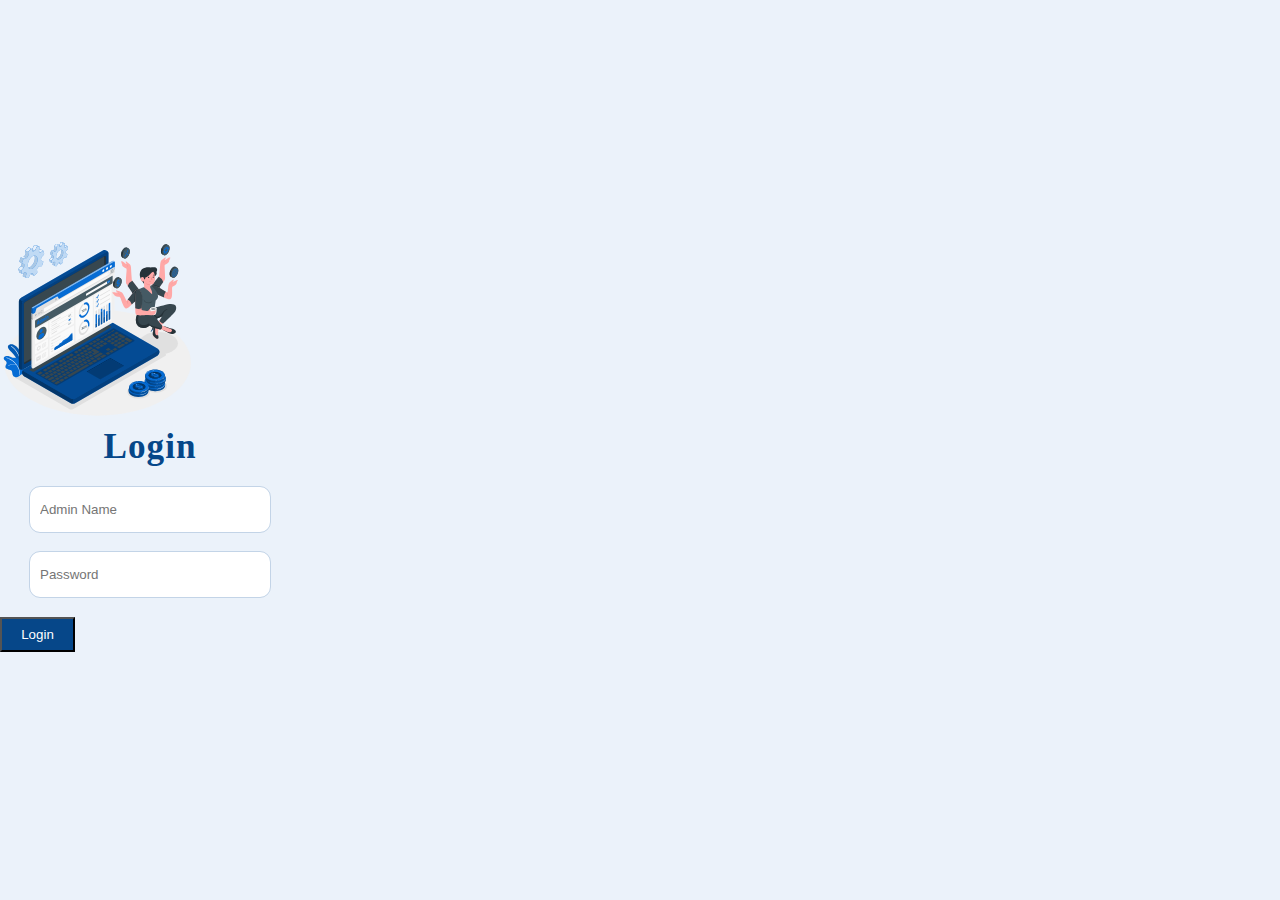
<file: index.html>
<!DOCTYPE html>
<html lang="en">
<head>
    <meta charset="UTF-8">
    <meta name="viewport" content="width=device-width, initial-scale=1.0">
    <title>Employee Details</title>
    <link href="https://cdn.jsdelivr.net/npm/bootstrap@5.3.1/dist/css/bootstrap.min.css" rel="stylesheet" integrity="sha384-4bw+/aepP/YC94hEpVNVgiZdgIC5+VKNBQNGCHeKRQN+PtmoHDEXuppvnDJzQIu9" crossorigin="anonymous">
    <script src="https://cdn.jsdelivr.net/npm/bootstrap@5.3.1/dist/js/bootstrap.bundle.min.js" integrity="sha384-HwwvtgBNo3bZJJLYd8oVXjrBZt8cqVSpeBNS5n7C8IVInixGAoxmnlMuBnhbgrkm" crossorigin="anonymous"></script>
    <link rel="stylesheet" href="./style.css">
</head>
<body>
    <div class="container">
        <div class="row">
            <div class="col-sm-6 col-12">
                <img class="d-grid mx-auto" src="./images/Admin-amico.svg" alt="">
            </div>
            <div class="col-sm-6 col-12 p-5">
                <h3>Login</h3> 
                <input type="text" placeholder="Admin Name">
                <input type="password" id="pass" placeholder="Password">
                <span class="d-flex justify-content-center" id="small_display"></span>
                <button class="btn d-grid mx-auto" onclick="login()">Login</button>
            </div>
        </div>
    </div>

    <script>
        var display = document.getElementById('small_display');
        function login(){
            const inputs=document.getElementsByTagName('input');
            var [name,pass] = inputs;
            const data={
                'name':name.value,
                'Password':pass.value
            }

            localStorage.setItem('Admin',JSON.stringify(data));
            if(data.name===''){
                alert('Enter the name and Password');
            }
            else{
                data.Password===''?alert('Enter the password') : 
                window.location='./Home.html'; 
                console.log(name.value)
                
            }
        }
    </script>
</body>
</html>
</file>
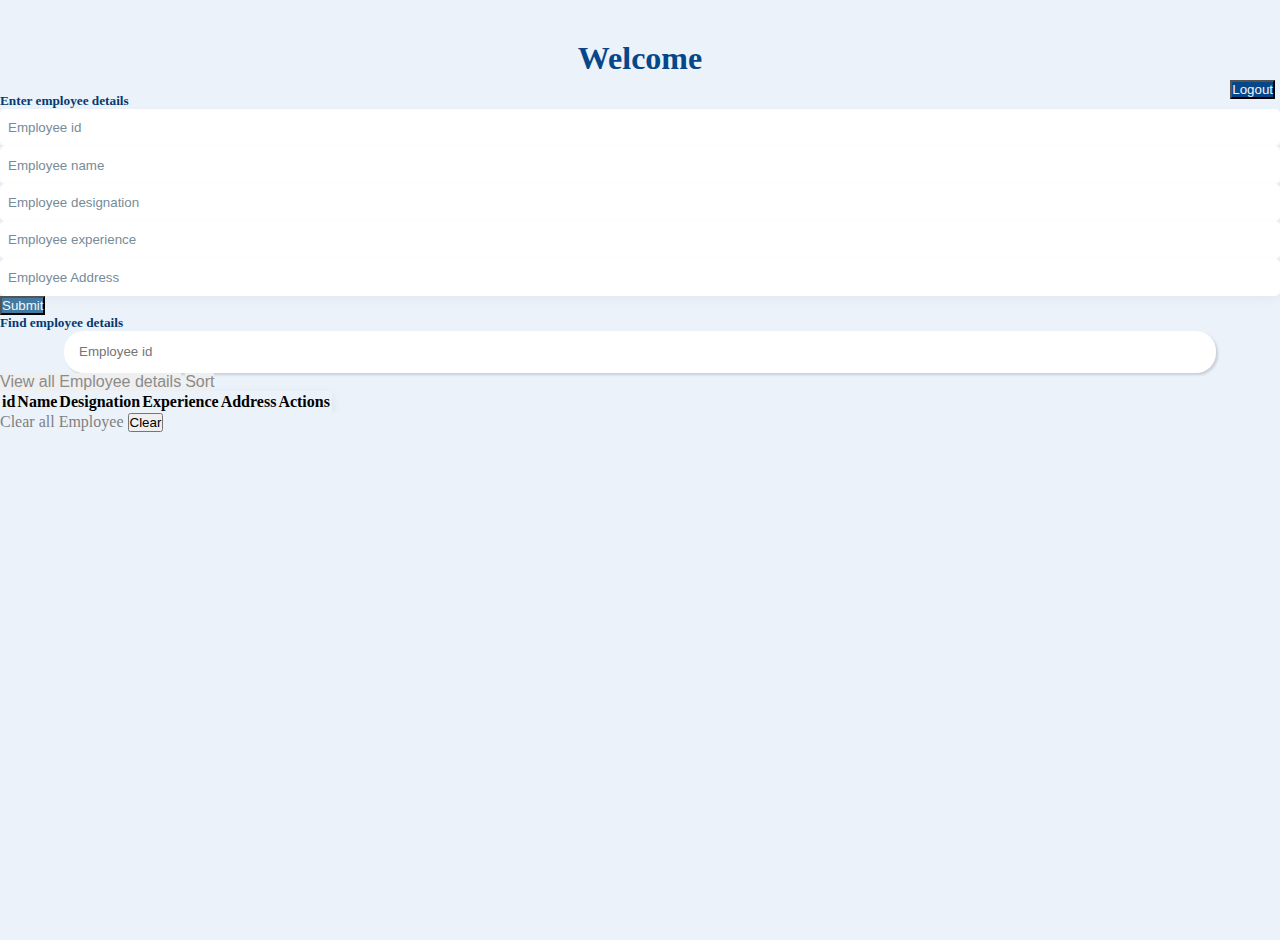
<file: Home.html>
<!DOCTYPE html>
<html lang="en">
<head>
    <meta charset="UTF-8">
    <meta name="viewport" content="width=device-width, initial-scale=1.0">
    <title>Employee Details</title>
    <link href="https://cdn.jsdelivr.net/npm/bootstrap@5.3.1/dist/css/bootstrap.min.css" rel="stylesheet" integrity="sha384-4bw+/aepP/YC94hEpVNVgiZdgIC5+VKNBQNGCHeKRQN+PtmoHDEXuppvnDJzQIu9" crossorigin="anonymous">
    <script src="https://cdn.jsdelivr.net/npm/bootstrap@5.3.1/dist/js/bootstrap.bundle.min.js" integrity="sha384-HwwvtgBNo3bZJJLYd8oVXjrBZt8cqVSpeBNS5n7C8IVInixGAoxmnlMuBnhbgrkm" crossorigin="anonymous"></script>
    <link rel="stylesheet" href="./homestyle.css">
    <link rel="stylesheet" href="https://cdnjs.cloudflare.com/ajax/libs/font-awesome/6.4.2/css/all.min.css" integrity="sha512-z3gLpd7yknf1YoNbCzqRKc4qyor8gaKU1qmn+CShxbuBusANI9QpRohGBreCFkKxLhei6S9CQXFEbbKuqLg0DA==" crossorigin="anonymous" referrerpolicy="no-referrer" />
    <!-- <script src="./homescript.js"></script> -->
</head>
<body>
    
    <div class="container">

        <button class="btn logout" onclick="logout()">Logout</button>
        <div class="row">
            <div class="col-12">
                <h2 id="heading">Welcome</h2>
            </div>
            <div class="col-sm-6 col my-1  py-4 px-4">
                <h5 class="h5 my-4 heading">Enter employee details</h5> 
                <input type="text" class="emp_Details  my-2" placeholder="Employee id" onchange="empty()">
                <input type="text" class="emp_Details  my-2" placeholder="Employee name" onchange="empty()">
                <input type="text" class="emp_Details  my-2" placeholder="Employee designation">
                <input type="text" class="emp_Details  my-2" placeholder="Employee experience">
                <input type="text" class="emp_Details  my-2" placeholder="Employee Address">
                <button class="btn my-1" onclick="empSubmit()">Submit</button>
            </div>

            <div class="col-sm-2 col-0 "></div>
            <!-- search -->
            <div class="col-sm-4 col">
                <h5 class="h5">Find employee details</h5>
                <div class="search-bar">
                    <input type="search" name="" id="search" placeholder="Employee id" onchange="search()">
                    <button class="btn search-btn"  onclick="search()"><i class="fa-solid fa-magnifying-glass"></i></button>
                </div>
                <div id="searchResults">
                </div>
            </div>
        </div>
    </div>
    
    <div class="container table-container py-3">
        <button class="btn my-2 Alldetails" onclick="displayDetails()">View all Employee details</button>
        <button class="btn my-2 Alldetails" id="sort" onclick="sortEmp()">Sort</button>
        <table class="table  table-bordered d-none"  id="table">
            <thead>
                <tr>
                    <th>id</th>
                    <th>Name</th>
                    <th>Designation</th>
                    <th>Experience</th>
                    <th>Address</th>
                    <th class="text-center">Actions</th>
                </tr>
            </thead>
            <!-- <tr>
                <td>1</td>
                <td>Fayaz</td>
                <td>Developer</td>
                <td>Developer</td>
                <td>Developer</td>
            </tr> -->
        </tr>
    </table>
</div>
<div  id="toast-container">
</div>

<p class="text-center" id="clearItems">Clear all Employee <button class="btn btn-danger" onclick="clearEmps()">Clear</button></p>


   <script src="./homescript.js"></script>
</body>
</html>
</file>
<file: style.css>
*{
    margin: 0;
    padding: 0;
    box-sizing: border-box;
}
html{
    scroll-behavior: smooth;
}
body{
    width: 100%;
    height: 100vh;
    display: flex;
    align-items: center;
    background: #ebf2fa;
}
img{
    width: 65%;
}
h3{
    color: #064789;
    letter-spacing: 1px;
    text-align: center;
    font-size: 2.2rem;
}
input{
    width: 80%;
    height: 45px;
    outline: 1px solid #0647892c;
    border: 0;
    padding: 0 10px;
    display: flex;
    margin: 0px auto;
    margin-top: 20px;
    border-radius: 10px;
}
input:nth-child(2){
    margin-bottom: 1px;
}
.btn{
    background: #064789;
    color: #fff;
    margin: 20px 0;
    padding: .5rem 1.2rem;
}
:is(.btn:hover,.btn:active,.btn:focus){
    background: #064789d0;
    color: #fff;
}
</file>
<file: homestyle.css>
*{
    margin: 0;
    padding: 0;
    box-sizing: border-box;
    scroll-behavior: smooth;
}
body{
    background: #ebf2fa;
    position: relative;
    width: 100%;
    min-height: 100vh;
    overflow-x: hidden;
    /* #427aa1 */
}

.container{
    /* width: 100%;
    height: 100vh; */
    width: 100%;
    position: relative;
}
#heading{
    margin: 2.5rem 0 1rem 0;
    font-size: 2rem;
    text-align: center;
    color: #064789;
}
#searchResults{
    display: flex;
    display: flex;
    justify-content: center;
}
.heading{
    color: #064789;
}
.row .btn{
    background: #427aa1;
    color: #f5f5f6;
}
:is(.row .btn:hover,.row .btn:active,.row .btn:focus){
    background: #305f82;
    color: #f5f5f6;
}
.emp_Details{
    width: 100%;
    border-radius: 5px;
    padding: .7rem .5rem;
    outline: 0;
    border: 0;
    transition: .2s;
    box-shadow: rgba(0, 0, 0, 0.04) 0px 4px 12px;
}
.emp_Details::placeholder{
    color: #768b9a;
    transition: .3s;
}
.emp_Details:hover::placeholder{ 
    font-size: 1.05rem;
}
:is(.emp_Details:active,.emp_Details:focus){
    outline: 2px solid #427aa1;
}
.important::placeholder{
    color: #b71d2c;
}

.h5{
color: #053a6f;
}
.search-bar{
    width: 90%;
    position: relative;
    background: #fff;
    border-radius: 20px;
    margin: 0 auto;
    margin-top: 0rem;
    box-shadow: rgba(0, 0, 0, 0.15) 1.95px 1.95px 2.6px;
}
.search-bar input{
    width: 90.5%;
    height: 42px;
    padding: 0 15px;
    background: transparent;
    border: 0;
    outline: 0;
}
.search-bar .search-btn{
    position: absolute;
    top: 0;
    bottom: 0;
    right: 0;
    /* background: #427aa1; */
    background: transparent;
    /* color: #f5f5f6; */
    color: #427aa1;
    outline: 0;
    border: 0;
    padding: 0 .85rem;
    border-radius: 50%;
}


#searchResults .card{
    width: 90%;
    background: #fff;
    color: #064789;
    padding: .8rem 1.5rem;
    margin: 1rem 0 1rem 0;
    border: 0;
    outline: 0;
    box-shadow: rgba(60, 64, 67, 0.3) 0px 1px 2px 0px, rgba(60, 64, 67, 0.15) 0px 2px 6px 2px;
    position: relative;
}
#searchResults .card .btn{
    background: transparent;
    position: absolute;
    top: 4px;
    right: 6px;
    color: #8b8b8b;
    border: 0;
    outline: 0;
    transition: .3s;
}
:is(#searchResults .card .btn:hover, #searchResults .card .btn:active, #searchResults .card .btn:focus){
    background-color: transparent;
    color: #0d0d0d;
}
#searchResults .card .btn-remove{
    background: #dc3545;
    width: 50%;
    color: #fff;
    border: 0;
    outline: 0;
    position: relative;
    transition: .3s;
}
:is(#searchResults .card .btn-remove:hover, #searchResults .card .btn-remove:active, #searchResults .card .btn-remove:focus){
    background-color: #b71d2c;
    color: #f5f5f6;
    scale: 1.03;
}

.Alldetails{
    font-size: 1rem;
    color: #8b8b8b;
    outline: 0;
    border: 0;
}
.btn-remove{
    color: #dc3545;
    border: 0;
    outline: 0;
    transition: .3s;
}
:is(.btn-remove:hover,.btn-remove:active,.btn-remove:focus){
    color: #b71d2c;
    scale: 1.2;
}
.btn-edit{
    color: #ffce00;
    border: 0;
    outline: 0;
    transition: .3s;
}
:is(.btn-edit:hover,.btn-edit:active,.btn-edit:focus){
    color: #ffdc6b;
    scale: 1.2;
}

.logout{
    position: absolute;
    top: 40px;
    right: 5px;
}
.container p{
    font-size: 1.2rem;
}
.container p button{
    margin: 0 5px;
    padding: .3rem 1rem;
    letter-spacing: 1px;
}
#clearItems{
    /* position: absolute;
    bottom: 0;
    left: 10%; */
    color: gray;
    cursor: pointer;
}
.logout{
    background: #064789;
    color: #f5f5f6;
}
:is(.logout:hover,.logout:active,.logout:focus){
    background: #053a6f;
    color: #f5f5f6;
}
.table-container{
    overflow: hidden;
}
.table-container table{
    box-shadow: rgba(0, 0, 0, 0.08) 0px 4px 12px;
}

/* toast messages */
#toast-container{
    display: flex;
    flex-direction: column;
    row-gap: 15px;
    position: absolute;
    right: 30px;
    /* top: 15px; */
    bottom: 40px;
}
.toastMessage{
    width: 380px;
    height: 43px;
    background: #fff;
    padding: 5px 10px;
    /* box-shadow: 5px 5px 10px  rgb(0, 0, 0,0.3); */
    box-shadow: rgba(0, 0, 0, 0.15) 0px 2px 8px;
    display: flex;
    align-items: center;
    position: relative;
    z-index: 3;
    animation: appear 0.3s linear forwards;
}
@keyframes appear{
    0%{
        transform: translateX(100%);
    }
    40%{
        transform: translateX(0%);
    }
    80%{
        transform: translateX(5%);    
    }
    100%{
        transform: translateX(10px);
    }
}
.hide-toastMessage{
    animation: disappear 0.3s linear forwards;
}
@keyframes disappear{
    0%{
        transform: translateX(-10px);
    }
    40%{
        transform: translateX(5%);
    }
    80%{
        transform: translateX(0%);    
    }
    100%{
        transform: translateX(calc(100% + 20px));
    }
}

.toastMessage::after{
    content: '';
    position: absolute;
    left: 0;
    bottom: 0;
    display: block;
    width: 100%;
    animation: notify 3s linear forwards;
    height: 2px;
    background-color: rgb(255, 225, 0);
}
.success{
    color: green;
}
.danger{
    color: red;
}
.info{
    color: rgb(0, 132, 255);
}
.success::after{
    background-color: green;
}
.danger::after{
    background-color: red;
}
.info::after{
    background-color: rgb(0, 132, 255);
}
.toastMessage span:nth-child(1){
    margin-right: auto;
}
.toastMessage span:nth-child(2){
    margin-right: auto;
}
#closeToast{
    margin-right: 5px;
    border: 0;
    outline: 0;
    background: transparent;
    font-size: 1.3rem;
}
body>button{
    padding: 3px 10px;
}
@keyframes notify {
    100%{
        width: 0%;
    }
}


/* responsive */
@media only screen and (max-width: 480px) {
    .logout{
        top: 10px;
        font-size: .8rem;
    }
    #clearItems{
        position: relative;
        margin: 1rem 0;
        left: 0;
    }
    #searchResults .card{
        margin-bottom: 1rem;
    }
    .table-container{
        overflow-x: scroll;
    }
    #toast-container{
        right: 5%;
    }
  }
</file>
